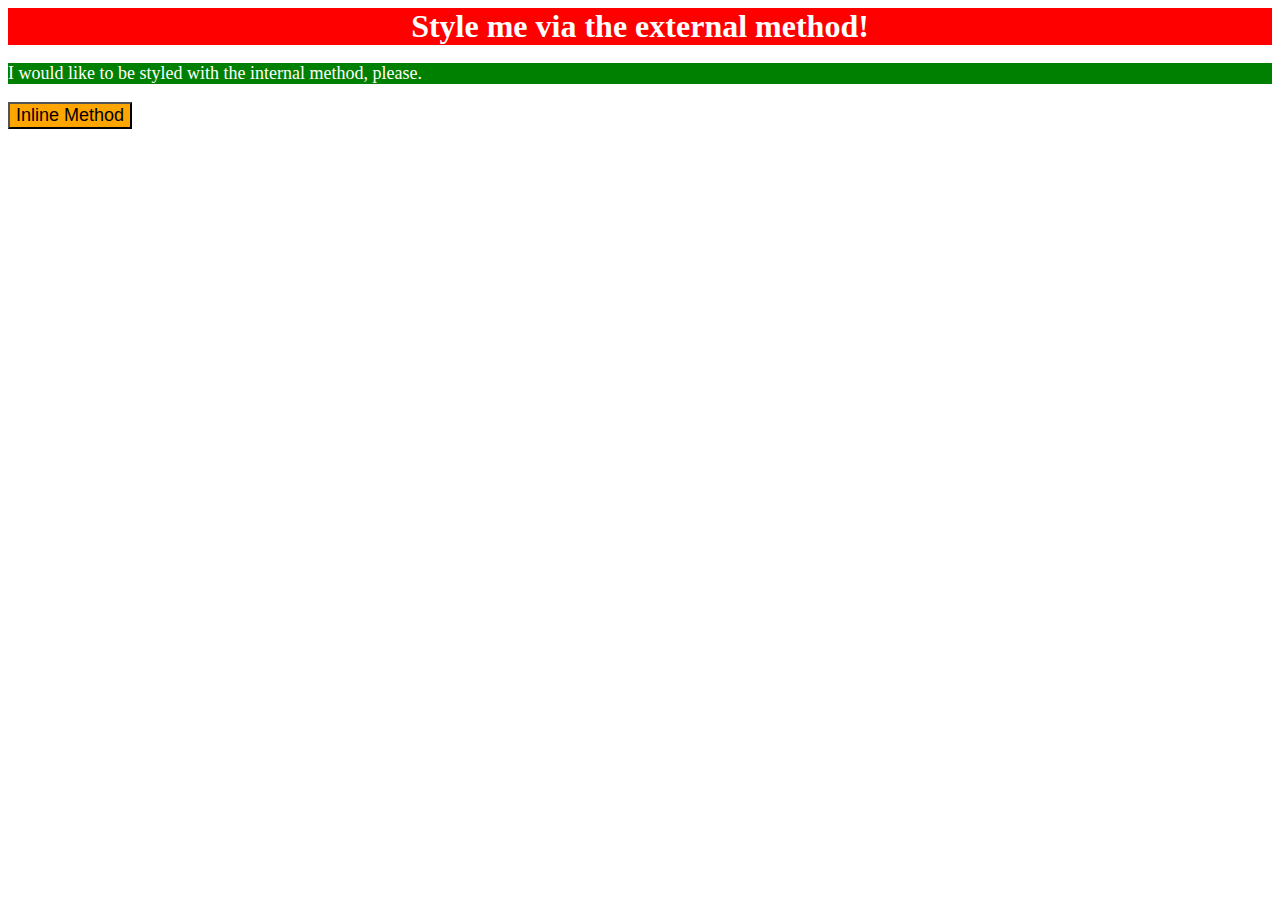
<file: foundations/intro-to-css/01-css-methods/index.html>
<!DOCTYPE html>
<html lang="en">
  <head>
    <link rel="stylesheet" href="style.css">
    <meta charset="UTF-8">
    <meta http-equiv="X-UA-Compatible" content="IE=edge">
    <meta name="viewport" content="width=device-width, initial-scale=1.0">
    <title>Methods for Adding CSS</title>
    <style>
      p {
        background-color: green;
        color: white;
        font-size: 18px;
      }
    </style>
  </head>
  <body>
    <div>Style me via the external method!</div>
    <p>I would like to be styled with the internal method, please.</p>
    <button style="background-color:orange; font-size: 18px;">Inline Method</button>
  </body>
</html>
</file>
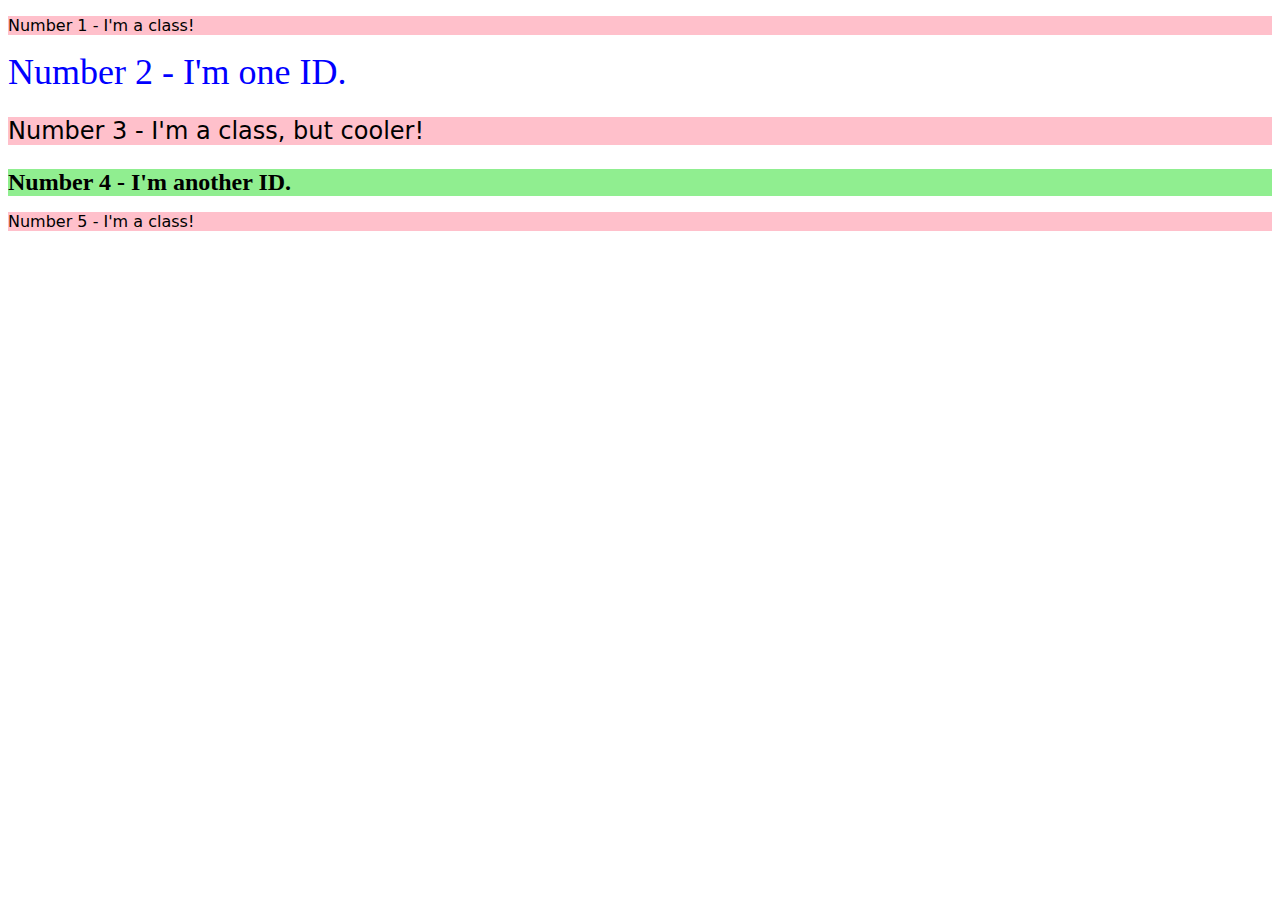
<file: foundations/intro-to-css/02-class-id-selectors/index.html>
<!DOCTYPE html>
<html lang="en">
  <head>
    <meta charset="UTF-8">
    <meta http-equiv="X-UA-Compatible" content="IE=edge">
    <meta name="viewport" content="width=device-width, initial-scale=1.0">
    <title>Class and ID Selectors</title>
    <link rel="stylesheet" href="style.css">
  </head>
  <body>
    <p class="oddnumber">Number 1 - I'm a class!</p>
    <div id="no2">Number 2 - I'm one ID.</div>
    <p class="oddnumber special">Number 3 - I'm a class, but cooler!</p>
    <div id="no4">Number 4 - I'm another ID.</div>
    <p class="oddnumber">Number 5 - I'm a class!</p>
  </body>
</html>
</file>
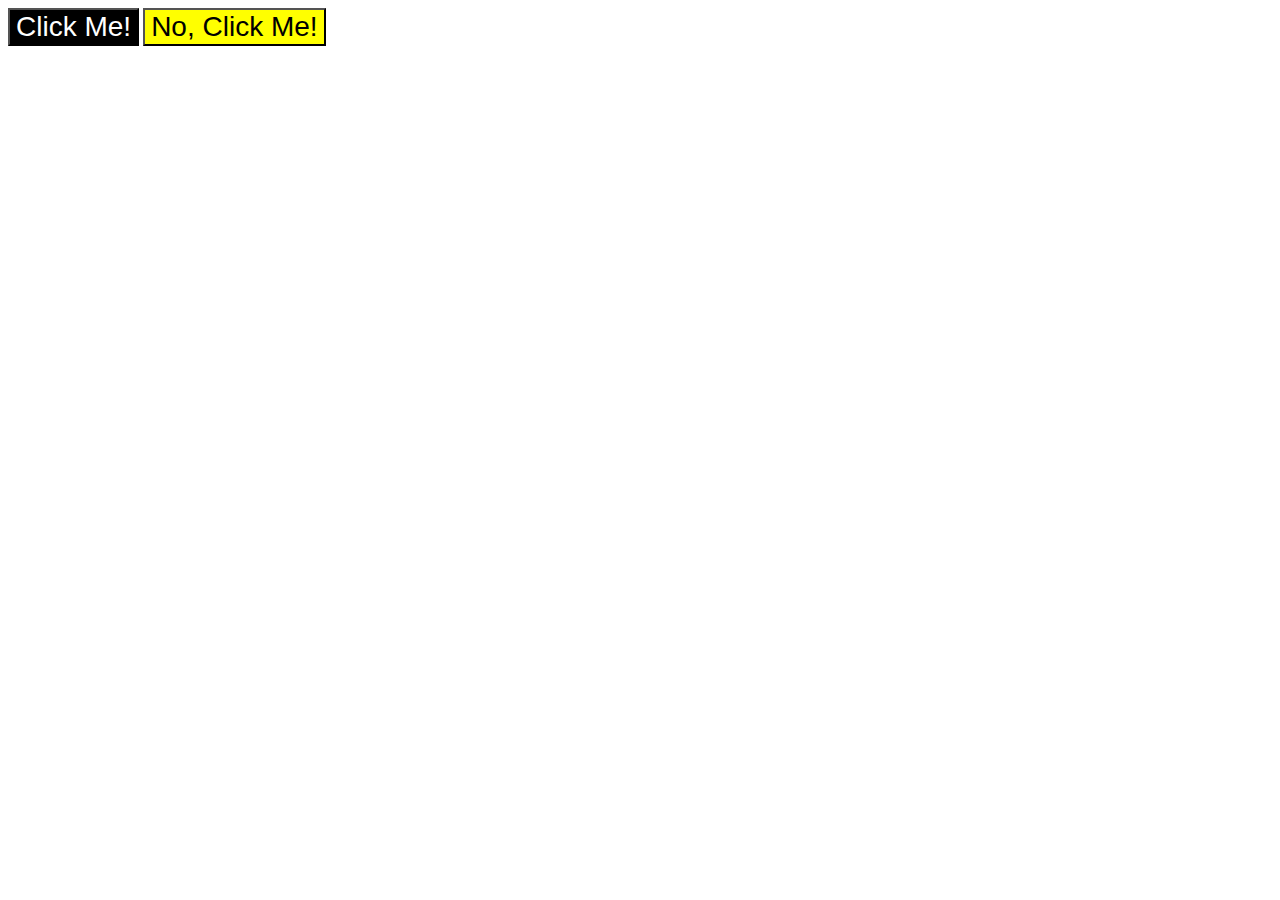
<file: foundations/intro-to-css/03-grouping-selectors/index.html>
<!DOCTYPE html>
<html lang="en">
  <head>
    <meta charset="UTF-8">
    <meta http-equiv="X-UA-Compatible" content="IE=edge">
    <meta name="viewport" content="width=device-width, initial-scale=1.0">
    <title>Grouping Selectors</title>
    <link rel="stylesheet" href="style.css">
  </head>
  <body>
    <button class="first">Click Me!</button>
    <button class="second">No, Click Me!</button>
  </body>
</html>
</file>
<file: foundations/intro-to-css/01-css-methods/style.css>
div {
    background-color: red;
    color: white;
    font-size: 32px;
    font-weight: bold;
    text-align: center;
}
</file>
<file: foundations/intro-to-css/02-class-id-selectors/style.css>
.oddnumber{
    background-color: pink;
    font-family: 'Verdana', 'DeJaVu Sans', 'sans-serif';
}

#no2{
    color:blue;
    font-size: 36px;
}

#no4{
    background-color: lightgreen;
    font-size: 24px;
    font-weight: bold;
}

.special{
    font-size: 24px;
}
</file>
<file: foundations/intro-to-css/03-grouping-selectors/style.css>
.first,
.second{
    font-size: 28px;
    font-family: Helvetica, 'Times New Roman', sans-serif;
}

.first{
    background-color: black;
    color: white;
}

.second{
    background-color: yellow;
}
</file>
